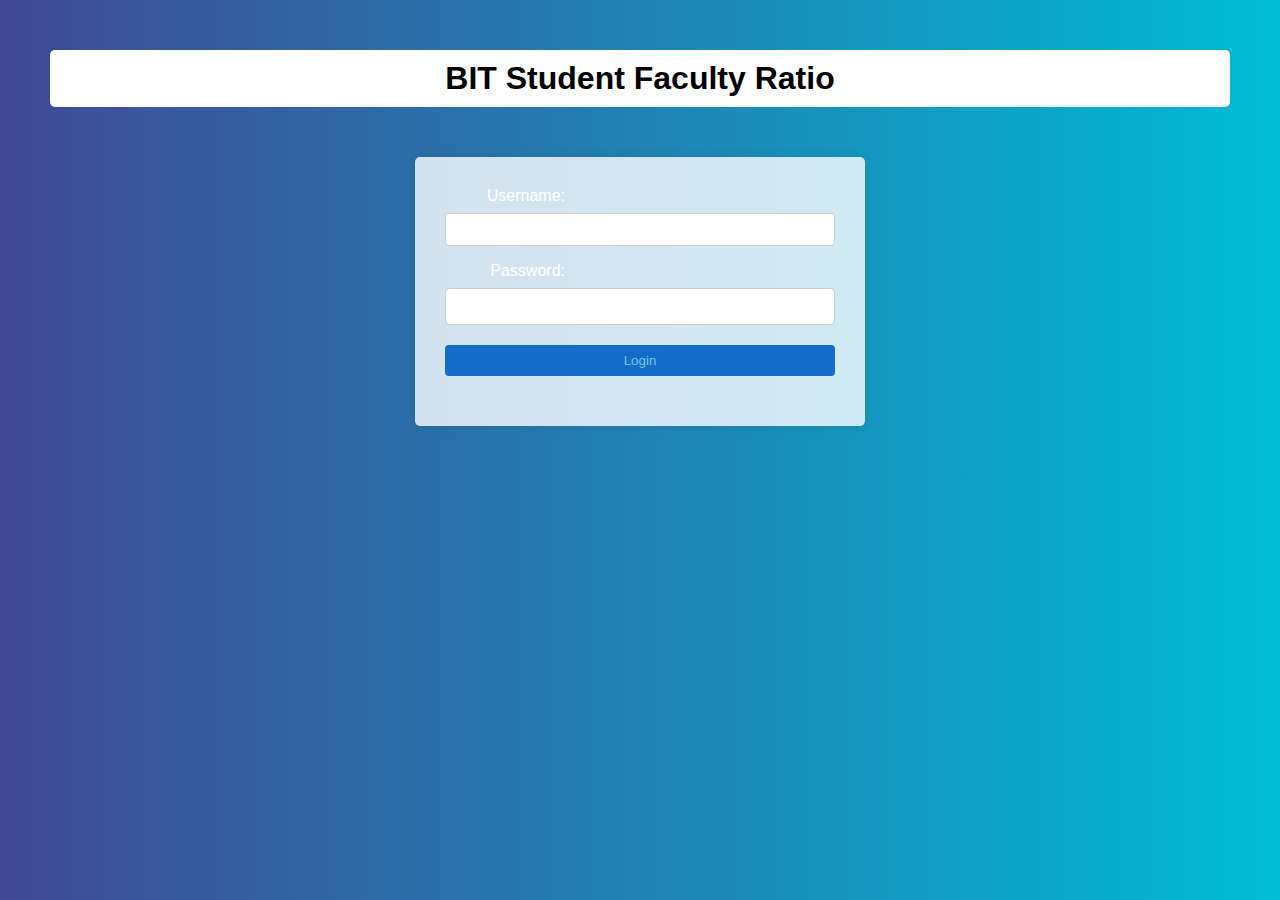
<file: index.html>
<!DOCTYPE html>
<html lang="en">
<head>
    <meta charset="UTF-8">
    <meta name="viewport" content="width=device-width, initial-scale=1.0">
    <title>Student Faculty Ratio - BIT</title>
    <link rel="stylesheet" href="style.css">
    <style>
        body {
            font-family: Arial, sans-serif;
            background-color: #b4cae0;
            padding: 50px;
        }
        h1 {
            text-align: center;
            margin-bottom: 50px;
            color: black;
            background-color: #fff;
            padding: 10px;
            border-radius: 5px;
        }
        form {
            width: 450px;
            margin: 0 auto;
            background-color: rgba(255, 255, 255, 0.8);
            padding: 30px;
            border-radius: 5px;
            box-shadow: 0px 0px 10px rgba(0,0,0,0.1);
        }
        label {
            display: inline-block;
            width: 120px; /* Increased width to accommodate the larger label text */
            text-align: right;
            margin-right: 10px;
            margin-bottom: 10px;
        }
        input[type="text"], input[type="password"], input[type="submit"] {
            width: 100%; /* Set the width of all input elements to 100% */
            padding: 10px;
            margin-bottom: 20px;
            border-radius: 5px;
            border: 1px solid #ccc;
            box-sizing: border-box;
        }
        
    </style>
</head>
<body>
    <h1>BIT Student Faculty Ratio</h1>
    <form id="form">
        <label for="username">Username:</label>
        <input type="text" id="username" name="username" required>
        <label for="password">Password:</label>
        <input type="password" id="password" name="password" required>
        <input type="submit" value="Login">
    </form>
    <script>
        document.getElementById('form').addEventListener('submit', function(e) {
            e.preventDefault();
            var username = document.getElementById('username').value;
            var password = document.getElementById('password').value;
            if (username === 'admin' && password === 'admin') {
                window.location.href = 'admin.html';
            } else {
                window.location.href = 'result.html';
            }
        });
    </script>
</body>
</html>
</file>
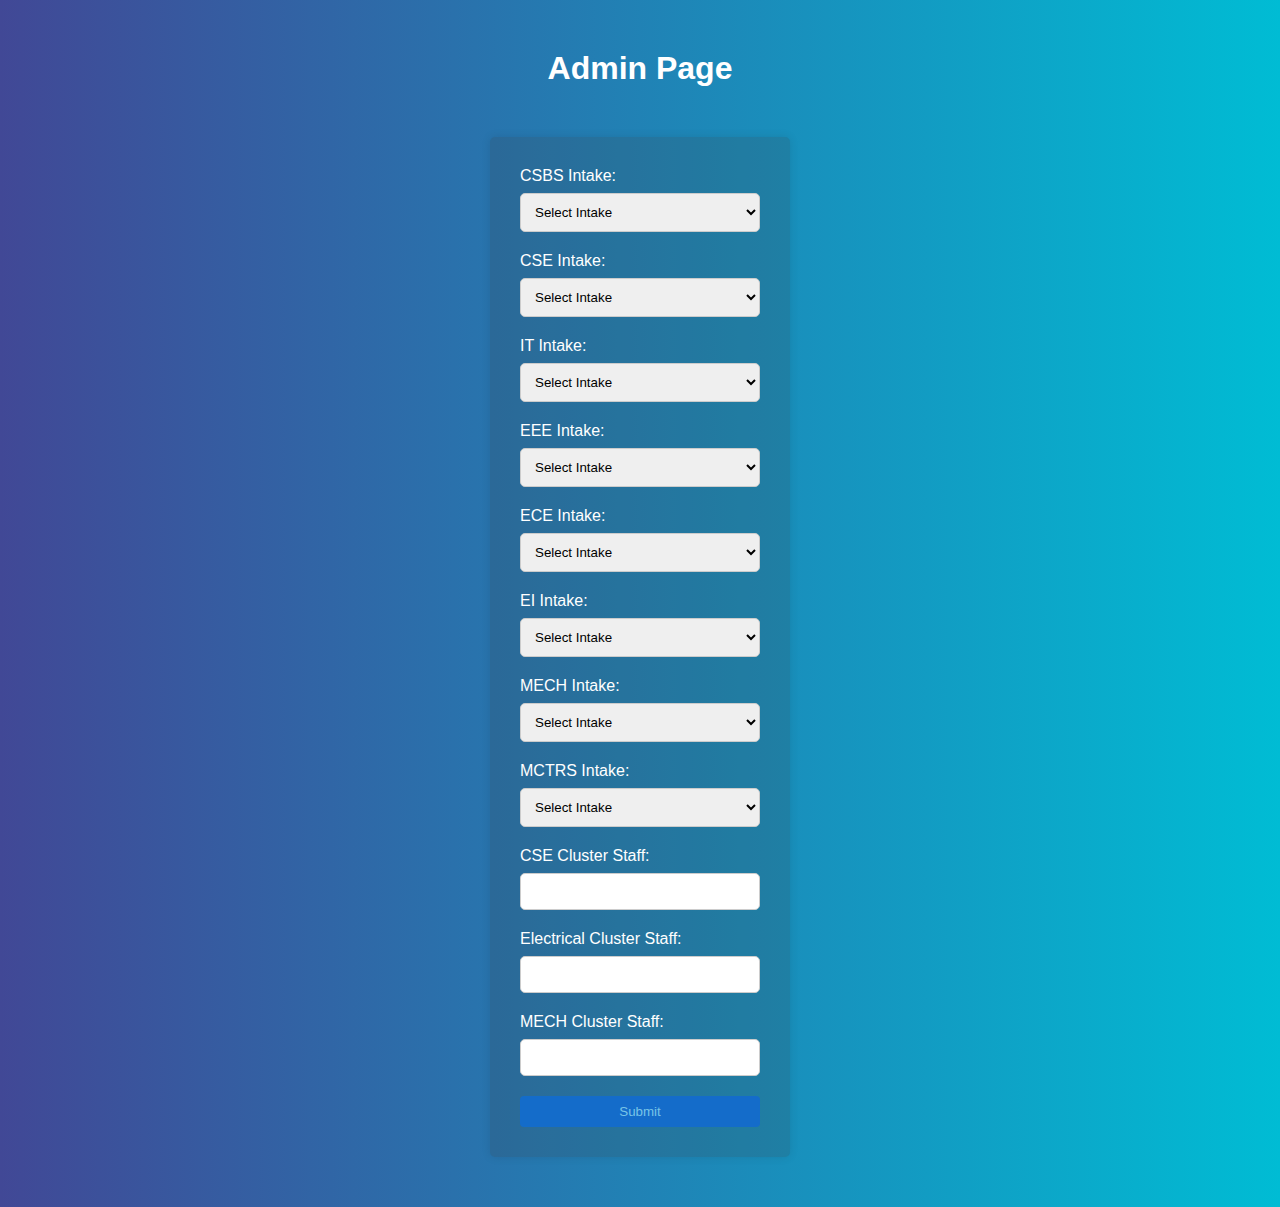
<file: admin.html>
<!DOCTYPE html>
<html lang="en">
<head>
    <meta charset="UTF-8">
    <link rel="stylesheet" href="style.css">
    <meta name="viewport" content="width=device-width, initial-scale=1.0">
    <title>Admin Page</title>
    <style>
        body {
            font-family: Arial, sans-serif;
            background-color: #332d2d;
            padding: 50px;
        }
        h1 {
            text-align: center;
            margin-bottom: 50px;
        }
        form {
            width: 300px;
            margin: 0 auto;
            background-color: #3c39392e;
            padding: 30px;
            border-radius: 5px;
            box-shadow: 0px 0px 10px rgba(0,0,0,0.1);
          
        }
        label {
            display: block;
            margin-bottom: 10px;

        }
        select, input[type="number"] {
            width: 100%;
            padding: 10px;
            margin-bottom: 20px;
            border-radius: 5px;
            border: 1px solid #ccc;
            box-sizing: border-box;
        }
        input[type="submit"] {
            width: 100%;
            padding: 10px;
            background-color: #4CAF50;
            color: #7c1818;
            border: none;
            border-radius: 5px;
            cursor: pointer;
        }
        input[type="submit"]:hover {
            background-color: #45a049;
        }
    </style>
</head>
<body>
    <h1>Admin Page</h1>
    <form id="admin-form">
        <label for="csbs-intake">CSBS Intake:</label>
        <select id="csbs-intake" name="csbs-intake" required>
            <option value="">Select Intake</option>
            <option value="60">60</option>
            <option value="120">120</option>
            <option value="180">180</option>
            <option value="200">200</option>
        </select>
        <label for="cse-intake">CSE Intake:</label>
        <select id="cse-intake" name="cse-intake" required>
            <option value="">Select Intake</option>
            <option value="60">60</option>
            <option value="120">120</option>
            <option value="180">180</option>
            <option value="200">200</option>
        </select>
        <label for="it-intake">IT Intake:</label>
        <select id="it-intake" name="it-intake" required>
            <option value="">Select Intake</option>
            <option value="60">60</option>
            <option value="120">120</option>
            <option value="180">180</option>
            <option value="200">200</option>
        </select>
        <label for="eee-intake">EEE Intake:</label>
        <select id="eee-intake" name="eee-intake" required>
            <option value="">Select Intake</option>
            <option value="60">60</option>
            <option value="120">120</option>
            <option value="180">180</option>
            <option value="200">200</option>
        </select>
        <label for="ece-intake">ECE Intake:</label>
        <select id="ece-intake" name="ece-intake" required>
            <option value="">Select Intake</option>
            <option value="60">60</option>
            <option value="120">120</option>
            <option value="180">180</option>
            <option value="200">200</option>
        </select>
        <label for="ei-intake">EI Intake:</label>
        <select id="ei-intake" name="ei-intake" required>
            <option value="">Select Intake</option>
            <option value="60">60</option>
            <option value="120">120</option>
            <option value="180">180</option>
            <option value="200">200</option>
        </select>
        <label for="mech-intake">MECH Intake:</label>
        <select id="mech-intake" name="mech-intake" required>
            <option value="">Select Intake</option>
            <option value="60">60</option>
            <option value="120">120</option>
            <option value="180">180</option>
            <option value="200">200</option>
        </select>
        <label for="mctrs-intake">MCTRS Intake:</label>
        <select id="mctrs-intake" name="mctrs-intake" required>
            <option value="">Select Intake</option>
            <option value="60">60</option>
            <option value="120">120</option>
            <option value="180">180</option>
            <option value="200">200</option>
        </select>
        <label for="cse-cluster-staff">CSE Cluster Staff:</label>
        <input type="number" id="cse-cluster-staff" name="cse-cluster-staff" required>
        <label for="electrical-cluster-staff">Electrical Cluster Staff:</label>
        <input type="number" id="electrical-cluster-staff" name="electrical-cluster-staff" required>
        <label for="mech-cluster-staff">MECH Cluster Staff:</label>
        <input type="number" id="mech-cluster-staff" name="mech-cluster-staff" required>
        <br>
        <input type="submit" value="Submit">
    </form>
    <script>
        document.getElementById('admin-form').addEventListener('submit', function(e) {
            e.preventDefault();
            // Get intake data from form inputs
            var csbsIntake = document.getElementById('csbs-intake').value;
            var cseIntake = document.getElementById('cse-intake').value;
            var itIntake = document.getElementById('it-intake').value;
            var eeeIntake = document.getElementById('eee-intake').value;
            var eceIntake = document.getElementById('ece-intake').value;
            var eiIntake = document.getElementById('ei-intake').value;
            var mechIntake = document.getElementById('mech-intake').value;
            var mctrsIntake = document.getElementById('mctrs-intake').value;
            var cseClusterStaff = document.getElementById('cse-cluster-staff').value;
            var electricalClusterStaff = document.getElementById('electrical-cluster-staff').value;
            var mechClusterStaff = document.getElementById('mech-cluster-staff').value;
            
            // Calculate staff required for each department
            var cseStaffRequired = (parseInt(cseIntake) + parseInt(itIntake)) * 1.2;
            var eceStaffRequired = (parseInt(eceIntake) + parseInt(eiIntake)) * 1.2;
            var mechStaffRequired = (parseInt(mechIntake) + parseInt(mctrsIntake)) * 1.2;
            
            // Construct URL with intake data to pass to result page
            var url = 'result.html?csbsIntake=' + csbsIntake +
                      '&cseIntake=' + cseIntake +
                      '&itIntake=' + itIntake +
                      '&eeeIntake=' + eeeIntake +
                      '&eceIntake=' + eceIntake +
                      '&eiIntake=' + eiIntake +
                      '&mechIntake=' + mechIntake +
                      '&mctrsIntake=' + mctrsIntake +
                      '&cseClusterStaff=' + cseClusterStaff +
                      '&electricalClusterStaff=' + electricalClusterStaff +
                      '&mechClusterStaff=' + mechClusterStaff;
            
            // Redirect to result page with intake data in the URL
            window.location.href = url;
        });
    </script>
    
</body>
</html>
</file>
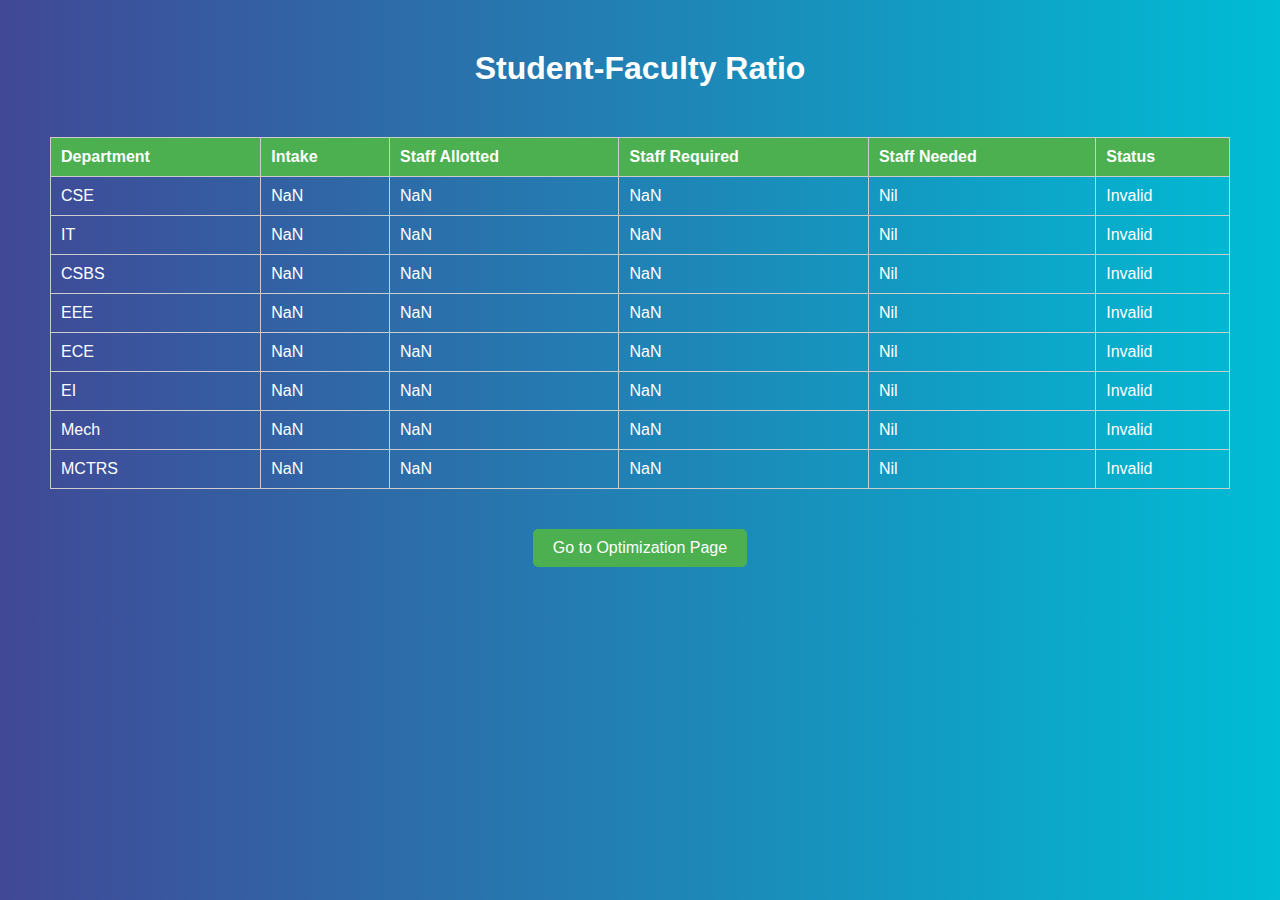
<file: result.html>
<!DOCTYPE html>
<html lang="en">
<head>
    <meta charset="UTF-8">
    <link rel="stylesheet" href="style.css">
    <meta name="viewport" content="width=device-width, initial-scale=1.0">
    <title>Result Page</title>
    <style>
        body {
            font-family: Arial, sans-serif;
            background-color: #f0f0f0;
            padding: 50px;
            text-align: center; /* Center align the content */
        }
        h1 {
            margin-bottom: 50px;
        }
        table {
            width: 100%;
            border-collapse: collapse;
            margin-bottom: 20px; /* Add some space below the table */
        }
        th, td {
            padding: 10px;
            border: 1px solid #ccc;
            text-align: left;
        }
        th {
            background-color: #4CAF50;
            color: #fff;
        }
        #optimization-button {
            margin-top: 20px; /* Add space above the button */
            display: inline-block; /* Make the button inline block */
            padding: 10px 20px; /* Add padding to the button */
            background-color: #4CAF50;
            color: #fff;
            border: none;
            border-radius: 5px;
            cursor: pointer;
            font-size: 16px;
        }
    </style>
</head>
<body>
    <h1>Student-Faculty Ratio</h1>
    <table id="result-table">
        <thead>
            <tr>
                <th>Department</th>
                <th>Intake</th>
                <th>Staff Allotted</th>
                <th>Staff Required</th>
                <th>Staff Needed</th>
                <th>Status</th>
            </tr>
        </thead>
        <tbody></tbody>
    </table>
    <button id="optimization-button" onclick="moveToOptimizationPage()">Go to Optimization Page</button>
    <script>
        const urlParams = new URLSearchParams(window.location.search);
        const departments = [
            { name: 'CSE', intake: parseInt(urlParams.get('cseIntake')) },
            { name: 'IT', intake: parseInt(urlParams.get('itIntake')) },
            { name: 'CSBS', intake: parseInt(urlParams.get('csbsIntake')) },
            { name: 'EEE', intake: parseInt(urlParams.get('eeeIntake')) },
            { name: 'ECE', intake: parseInt(urlParams.get('eceIntake')) },
            { name: 'EI', intake: parseInt(urlParams.get('eiIntake')) },
            { name: 'Mech', intake: parseInt(urlParams.get('mechIntake')) },
            { name: 'MCTRS', intake: parseInt(urlParams.get('mctrsIntake')) }
        ];

        const clusterStaff = [
            { name: 'CSE', staff: parseInt(urlParams.get('cseClusterStaff')) },
            { name: 'Electrical', staff: parseInt(urlParams.get('electricalClusterStaff')) },
            { name: 'Mech', staff: parseInt(urlParams.get('mechClusterStaff')) }
        ];

        departments.forEach((department) => {
            let staffAllotted = 0;
            let staffRequired = 0;

            // Calculate staff allotted for each department based on the cluster
            switch (department.name) {
                case 'CSE':
                case 'IT':
                    staffAllotted = Math.ceil(0.2 * clusterStaff.find(cluster => cluster.name === 'CSE').staff);
                    break;
                case 'EEE':
                case 'ECE':
                    staffAllotted = Math.ceil(0.2 * clusterStaff.find(cluster => cluster.name === 'Electrical').staff);
                    break;
                case 'EI':
                case 'Mech':
                case 'MCTRS':
                    staffAllotted = Math.ceil(0.4 * clusterStaff.find(cluster => cluster.name === 'Mech').staff);
                    break;
                case 'CSBS':
                    staffAllotted = Math.ceil((department.intake / 120) * 4) + Math.ceil((department.intake / 120) * 12);
                    break;
            }

            // Calculate staff required for each department
            staffRequired = (department.intake * 4) / 20;

            // Calculate staff needed
            const staffNeeded = staffRequired - staffAllotted;

            // Determine status
            const status = staffAllotted >= staffRequired ? "Valid" : "Invalid";

            // Populate the result table
            const resultTable = document.getElementById('result-table');
            resultTable.innerHTML += `
                <tr>
                    <td>${department.name}</td>
                    <td>${department.intake}</td>
                    <td>${staffAllotted}</td>
                    <td>${staffRequired.toFixed(2)}</td>
                    <td>${staffNeeded > 0 ? staffNeeded.toFixed(2) : "Nil"}</td>
                    <td>${status}</td>
                </tr>
            `;
        });

        // Function to navigate to the optimization page
        function moveToOptimizationPage() {
            window.location.href = 'optimization.html'; // Replace with the actual path to the optimization page
        }
    </script>
</body>
</html>
</file>
<file: style.css>
/* Global styles */
* {
    box-sizing: border-box;
    margin: 0;
    padding: 0;
  }
  
  body {
    background: linear-gradient(to right, #414896, #00bcd4);
    color: #fff;
    font-family: 'Segoe UI', Tahoma, Geneva, Verdana, sans-serif;
    margin: 0;
    padding: 0;
  }
  
  
  /* Header */
  header {
    background: linear-gradient(to right, #1a237e, #00bcd4);
    color: #fff;
    font-family: 'Segoe UI', Tahoma, Geneva, Verdana, sans-serif;
    display: flex;
    display: flex;
    justify-content: space-between;
    align-items: center;
    padding: 1rem;
  }
  
  nav ul {
    display: flex;
    list-style: none;
  }
  
  nav li {
    margin-left: 1rem;
  }
  
  nav a {
    color: #fff;
    text-decoration: none;
    font-weight: bold;
  }
  
  /* Main content */
  main {
    max-width: 800px;
    margin: 0 auto;
    padding: 1rem;
  }
  
  section {
    margin-bottom: 2rem;
  }
  
  h2 {
    margin-bottom: 1rem;
    color: #6ba8e6;
  }
  
  /* Forms */
  form label {
    display: block;
    margin-bottom: 0.5rem;
  }
  
  form input[type="text"],
  form textarea {
    display: block;
    width: 100%;
    padding: 0.5rem;
    margin-bottom: 1rem;
    border: 1px solid #ccc;
    border-radius: 4px;
  }
  
  form input[type="submit"] {
    background-color: #146cca;
    color: #78c4e7;
    padding: 0.5rem 1rem;
    border: none;
    border-radius: 4px;
    cursor: pointer;
  }
  
  /* Code section */
  #code {
    margin-top: 1rem;
    white-space: pre-wrap;
    background-color: #f5f5f5;
    padding: 1rem;
    border: 1px solid #ccc;
    border-radius: 4px;
  }
  
  /* Lists */
  ul {
    list-style: none;
  }
  
  ul li {
    margin-bottom: 0.5rem;
  }
</file>
